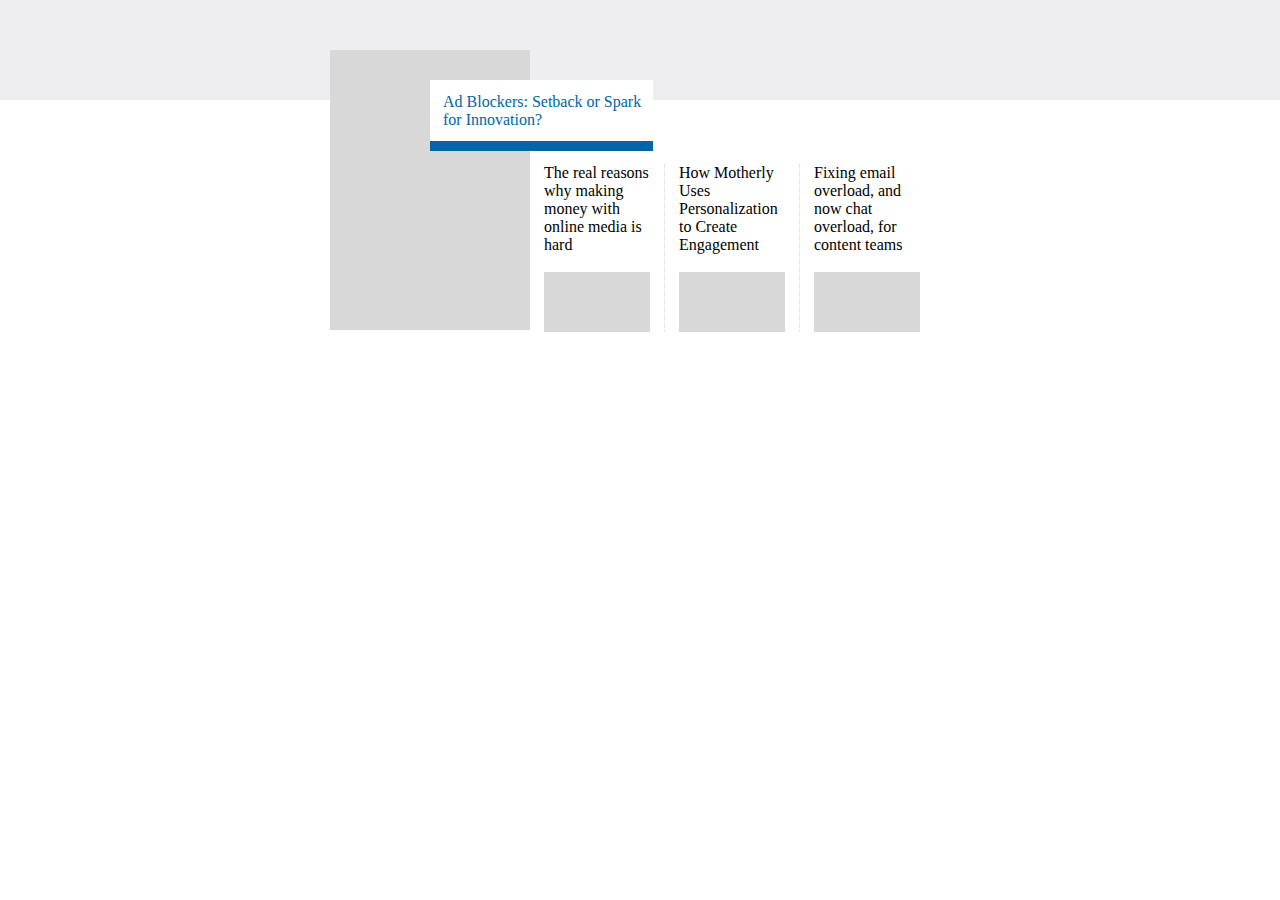
<file: puja/spark.html>
<!DOCTYPE html>
<html lang="en">

  <head>
     <meta charset="utf-8">
    <title>Quintype</title>
    <meta name="viewport" content="width=device-width, initial-scale=1.0">
    <link href="spark.css" rel="stylesheet" type="text/css" media="all" />
  </head>

<body>
<header></header>
<section>
  <div class="section-container">
    <div class="img-container">
      <div class="add-blocker">
        Ad Blockers: Setback or Spark for Innovation?
      </div>
    </div>
    <div class="img-with-caption-container">
      <div class="img-caption">
          The real reasons why making money with online media is hard
      </div>
      <div class="img-body"></div>
    </div>
    <div class="img-with-caption-container">
      <div class="img-caption">
          How Motherly Uses Personalization to Create Engagement 
      </div>
      <div class="img-body"></div>
    </div>
    <div class="img-with-caption-container">
      <div class="img-caption">
          Fixing email overload, and now chat overload, for content teams
      </div>
      <div class="img-body"></div>
    </div>
  </div>
</section>
​
</body>
</html>
​
</file>
<file: puja/spark.css>
html,body{
  margin: 0;
  padding: 0;
  font-family: 'Roboto, Helvetica, sans-serif';
}

header {
  width: 100%;
  height: 100px;
  background-color: #eeedef;
}
section{
  max-width: 620px;
  margin: auto;
}
.img-container {
  max-width: 200px;
  height: 280px;
  width: 100%;
  background-color: #d8d8d8;
  position: relative;
  margin-top: -50px;
  float: left;
}
.add-blocker{
    max-width: 200px;
    height: auto;
    width: 100%;
    background-color: #ffffff;
    border-bottom:10px solid #0165a7;
    position: absolute;
    top:30px;
    left: 100px;
    padding:13px 10px 12px 13px;
    font-size: 16px;
    float: left;
    color: #0165a7;
}
.img-with-caption-container{
  height: auto;
  max-width:106px;
  width: 100%; 
  float: left;
  padding:0 14px;
  margin-top: 64px;
  border-right: 1px dotted #d8d8d8;
}
.img-with-caption-container:last-child{
  border-right: none;
}
.img-caption{
  float: left;
  width: 100%;
  font-size: 16px;
  color: #000000;
}
.img-body {
  height: 60px;
  background-color: #d8d8d8;
  margin-top: 18px;
  float: left;
  width: 100%;
}
@media (min-width : 768px) and (max-width : 1024px)  {
  header {
    height: 131px;
  }
  section{
    max-width: 450px;
    margin-top: -60px;
  }
  .section-container{
    float: left;
    width: 100%;
    background-color: #ffffff;
  }
  .img-container {
    margin-top:0; 
  }
  .add-blocker{
    top: 250px;
    left: 0;
    max-width: 167px;
    border-bottom:5px solid #0165a7;
    padding:6px 11px 6px 9px;
  }
  .img-with-caption-container{
    border-right: 0;
    border-bottom: 1px dotted #d8d8d8;
    max-width: 210px;
    margin-top: 18px;
    padding-bottom: 10px;
    margin-left: 12px;
    margin-right: 12px;
    margin:18px 12px 0 12px;
    padding:0 0 18px 0;
  }
  .img-with-caption-container:last-child{
    border-bottom: none;
  }
  .img-caption{
    width: calc(100% - 50px);
  }
  .img-body{
    width: 50px;
    height: 40px;
    margin-top: 0;
  }
}
@media(max-width : 767px){
  header{
    display: none;
  }
  section{
    max-width: 100%;
    width: 100%;
  }

  .img-container {
    max-width: 100%;
    width: 100%;
    height: 150px;
  }
  .img-with-caption-container{
    float: left;
    max-width: 100%;
  }.add-blocker{
    border-bottom: 5px solid #0165a7;
    top: 75px;
    left: inherit;
    right: 0;
    font-size: 12px;
    padding: 5px 10px;
  }
  .img-with-caption-container{
    border-right: 0;
    border-bottom: 1px dotted #d8d8d8;
    max-width: calc(100% - 25px);
    margin-top: 18px;
    padding-bottom: 10px;
    margin-left: 12px;
    margin-right: 12px;
    margin:18px 12px 0 12px;
    padding:0 0 18px 0;
  }
  .img-with-caption-container:last-child{
    border-bottom: none;
  }
  .img-caption{
    width: calc(100% - 75px);
  }
  .img-body{
    width: 50px;
    height: 40px;
    margin-top: 0;
    float: right;
  }

}





/* The Modal (background) */
.modal {
  display: none; 
  position: fixed; 
  z-index: 1; 
  left: 0;
  top: 0;
  width: 100%; 
  height: 100%; 
  overflow: auto; 
  background-color: rgb(0,0,0); 
  background-color: rgba(0,0,0,0.4); 
  -webkit-animation-name: fadeIn; 
  -webkit-animation-duration: 0.4s;
  animation-name: fadeIn;
  animation-duration: 0.4s;
}
.modal-content {
  position: relative;
  top: 66px;
  background-color: #fefefe;
  -webkit-animation-name: slideIn;
  -webkit-animation-duration: 0.4s;
  animation-name: slideIn;
  animation-duration: 0.4s;
  margin:auto;
  max-width: calc(100% - 40px);
}
/* The Close Button */
.close {
  color: white;
  float: right;
  font-size: 28px;
  font-weight: bold;
}

.close:hover,
.close:focus {
  color: #000;
  text-decoration: none;
  cursor: pointer;
}

.modal-header {
  padding: 2px 16px;
  background-color: #0165a7;
  color: white;
}

.modal-body {padding: 2px 16px;}

.modal-footer {
  text-align: right;
  padding-right: 20px;
  padding-bottom: 30px;
}

@-webkit-keyframes slideIn {
  from {bottom: -300px; opacity: 0} 
  to {top: 66px; opacity: 1}
}

@keyframes slideIn {
  from {bottom: -300px; opacity: 0}
  to {top: 66px; opacity: 1}
}

@-webkit-keyframes fadeIn {
  from {opacity: 0} 
  to {opacity: 1}
}

@keyframes fadeIn {
  from {opacity: 0} 
  to {opacity: 1}
}


@media(max-width : 767px){
  .modal-header h2{
    margin-top: 40px;
  }
}
</file>
